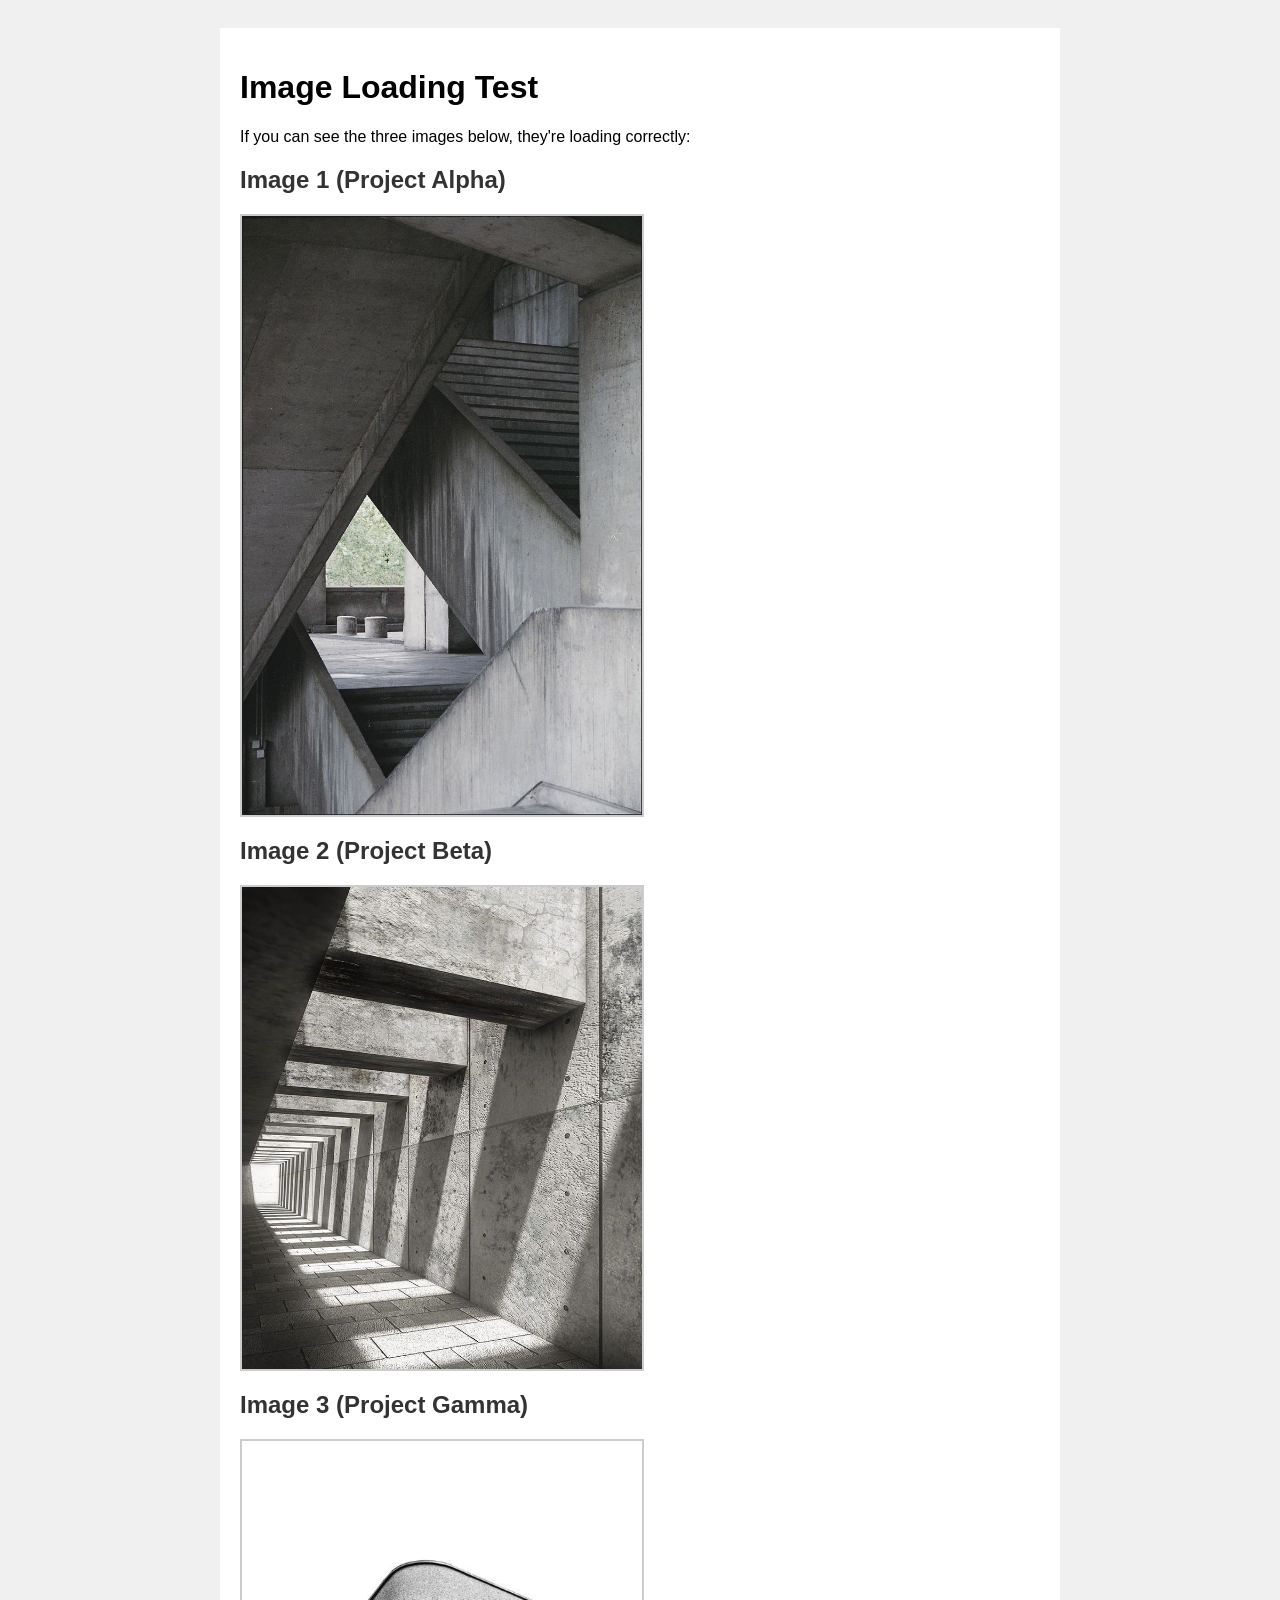
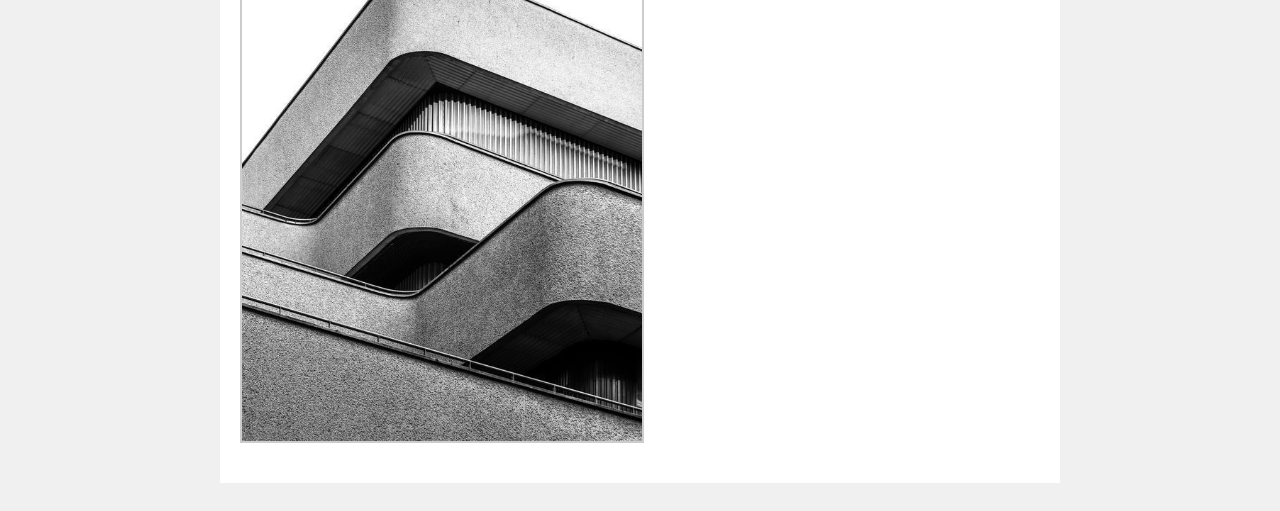
<file: test-images.html>
<!DOCTYPE html>
<html lang="en">
<head>
    <meta charset="UTF-8">
    <meta name="viewport" content="width=device-width, initial-scale=1.0">
    <title>Image Test</title>
    <style>
        body {
            font-family: Arial, sans-serif;
            padding: 20px;
            background: #f0f0f0;
        }
        .test-container {
            max-width: 800px;
            margin: 0 auto;
            background: white;
            padding: 20px;
        }
        img {
            width: 100%;
            max-width: 400px;
            margin: 20px 0;
            border: 2px solid #ccc;
            display: block;
        }
        h2 {
            color: #333;
        }
    </style>
</head>
<body>
    <div class="test-container">
        <h1>Image Loading Test</h1>
        <p>If you can see the three images below, they're loading correctly:</p>

        <h2>Image 1 (Project Alpha)</h2>
        <img src="885dfd0584adf699df3ed1aef64c585c.jpg" alt="Test Image 1">

        <h2>Image 2 (Project Beta)</h2>
        <img src="9fcbf106cecc137a5fa27f31ab063e34.jpg" alt="Test Image 2">

        <h2>Image 3 (Project Gamma)</h2>
        <img src="cce1a34528270d11751f4c2d558ccf30.jpg" alt="Test Image 3">
    </div>
</body>
</html>
</file>
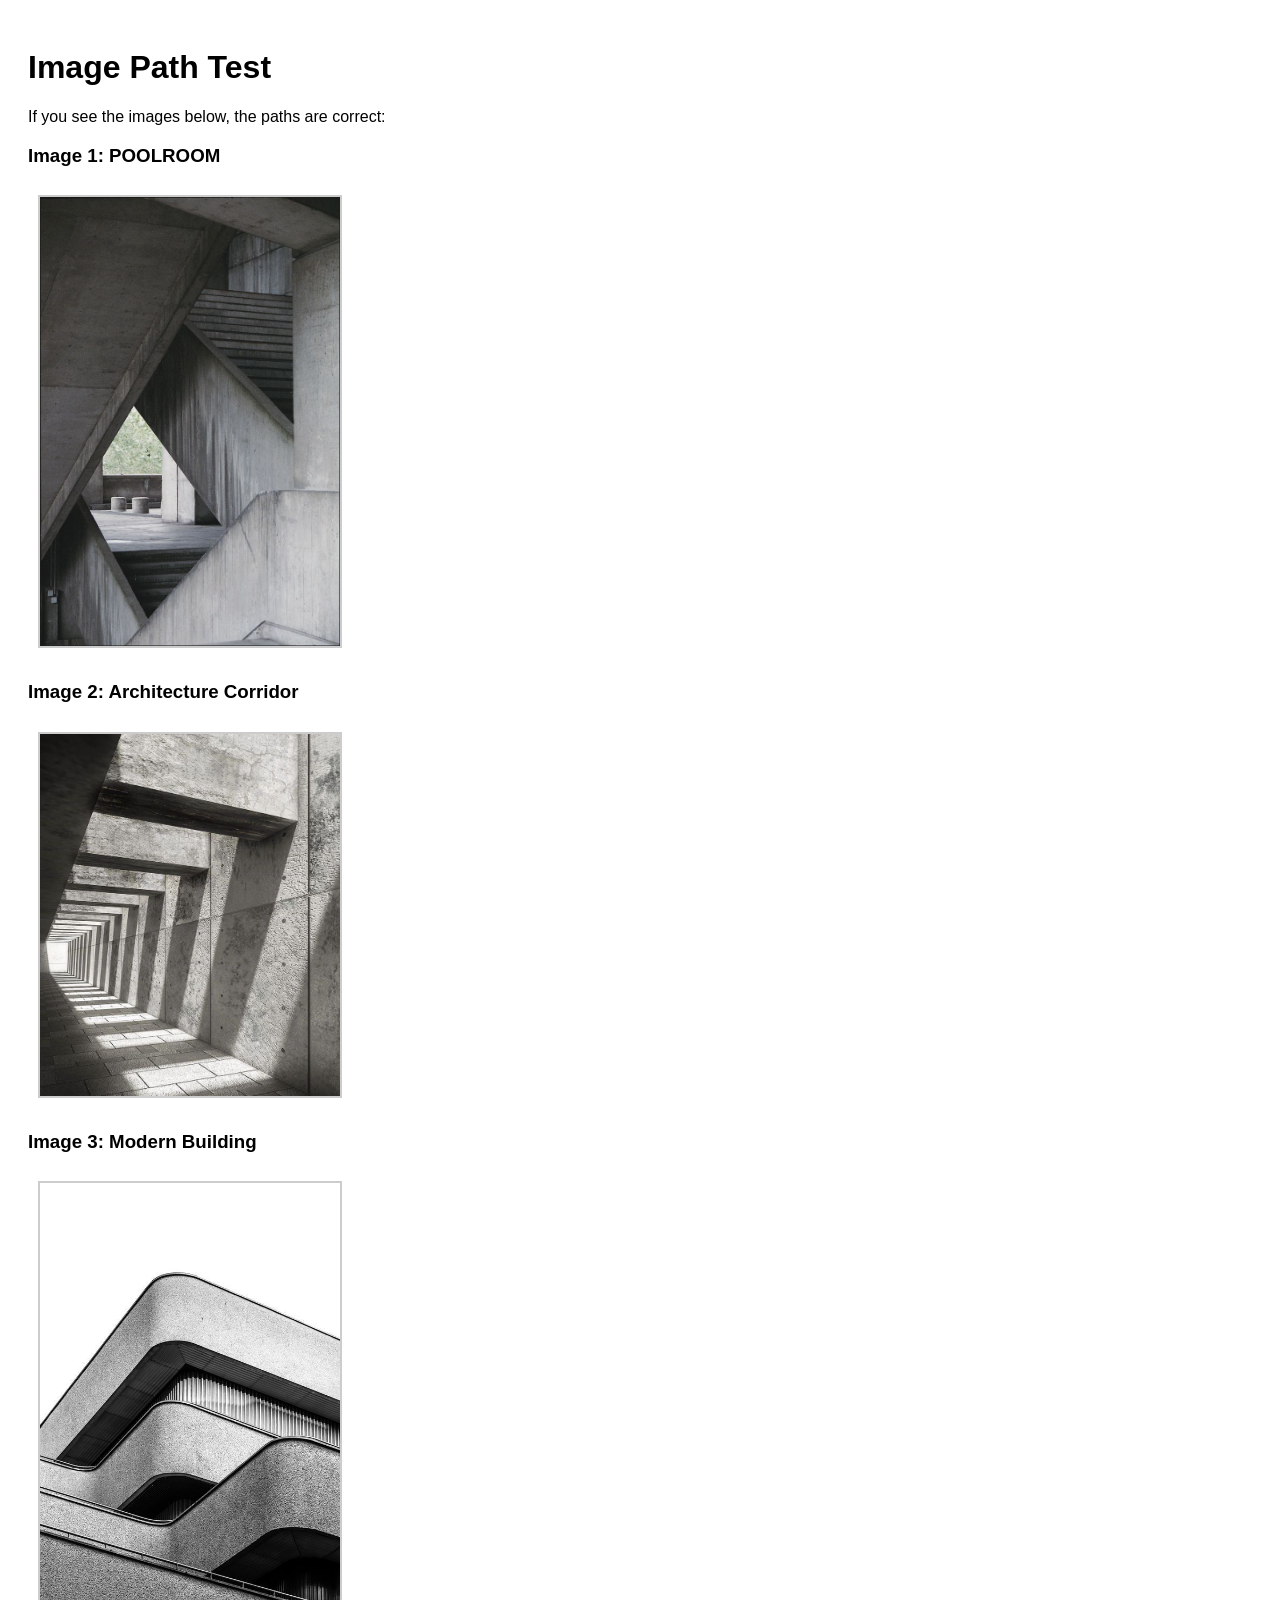
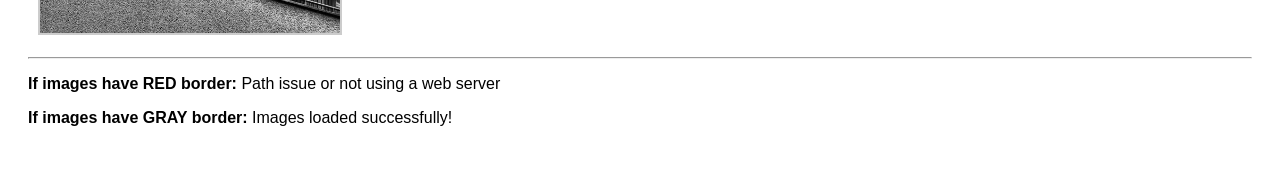
<file: test.html>
<!DOCTYPE html>
<html>
<head>
    <title>Image Test</title>
    <style>
        body { font-family: Arial; padding: 20px; }
        img { max-width: 300px; border: 2px solid #ccc; margin: 10px; }
        .success { color: green; }
        .error { color: red; }
    </style>
</head>
<body>
    <h1>Image Path Test</h1>
    <p>If you see the images below, the paths are correct:</p>

    <div>
        <h3>Image 1: POOLROOM</h3>
        <img src="images/poolroom.jpg" alt="Poolroom" onerror="this.style.border='2px solid red'">
    </div>

    <div>
        <h3>Image 2: Architecture Corridor</h3>
        <img src="images/architecture-corridor.jpg" alt="Corridor" onerror="this.style.border='2px solid red'">
    </div>

    <div>
        <h3>Image 3: Modern Building</h3>
        <img src="images/modern-building.jpg" alt="Building" onerror="this.style.border='2px solid red'">
    </div>

    <hr>
    <p><strong>If images have RED border:</strong> Path issue or not using a web server</p>
    <p><strong>If images have GRAY border:</strong> Images loaded successfully!</p>
</body>
</html>
</file>
